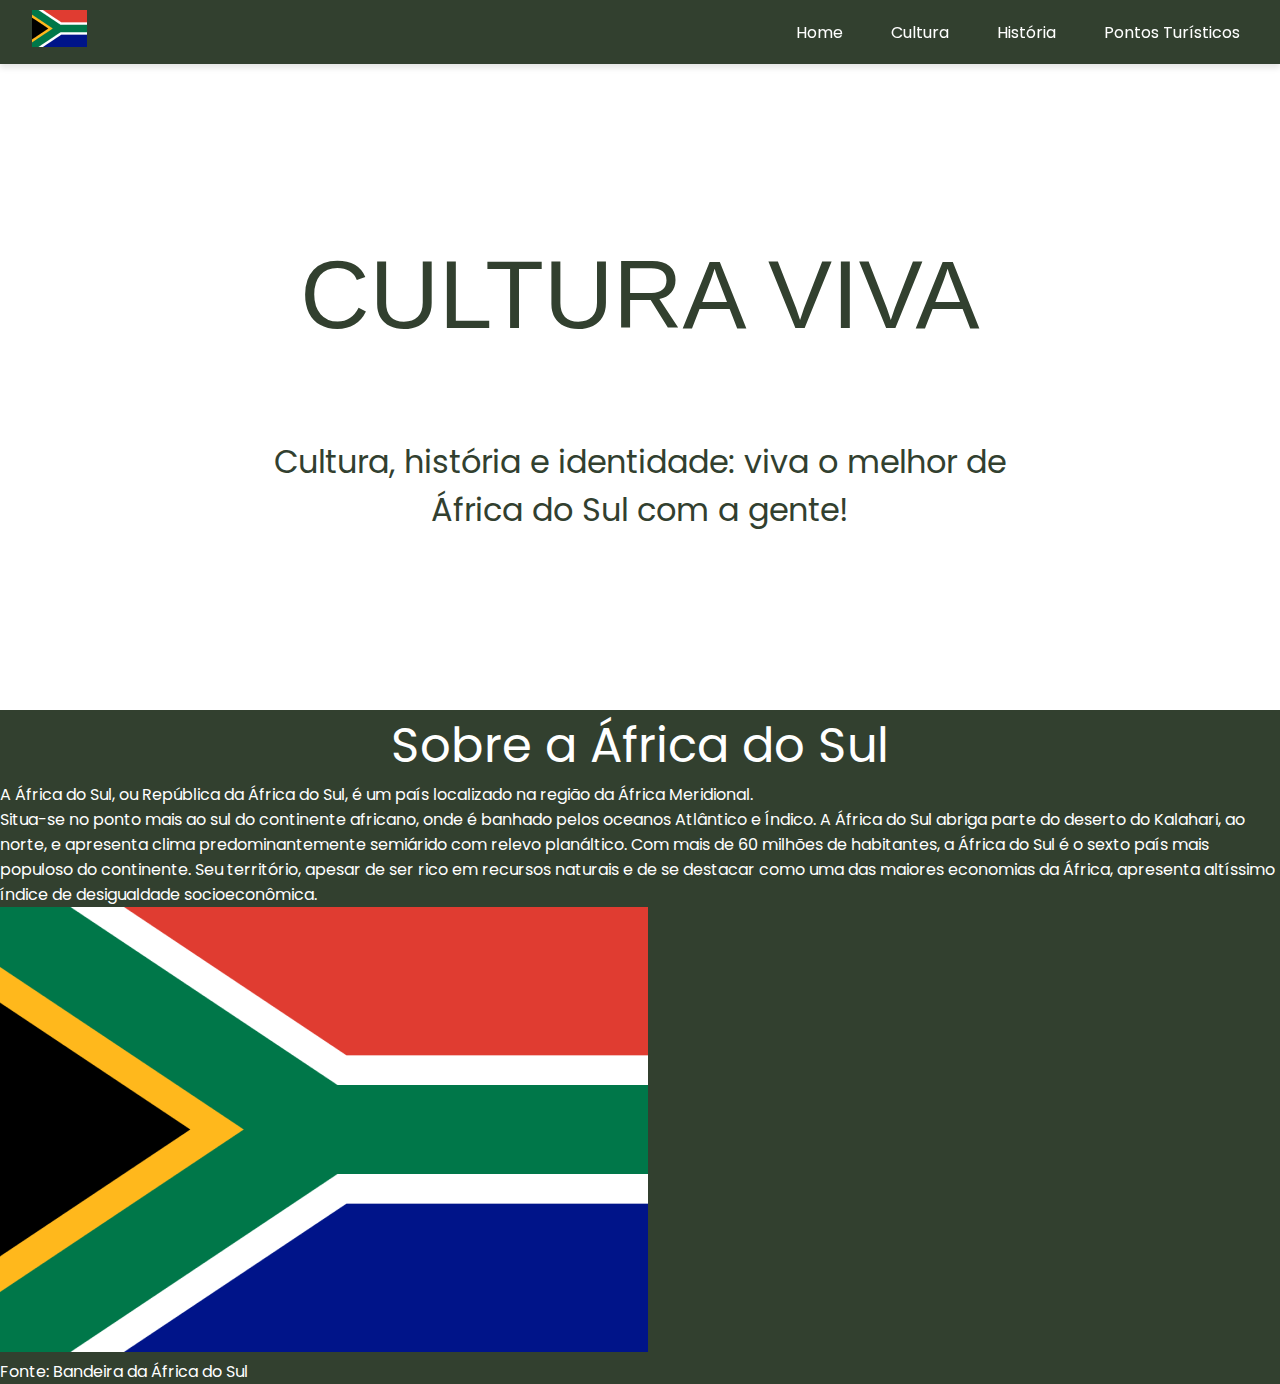
<file: index.html>
<!DOCTYPE html>
<html lang="en">
<head>
    <meta charset="UTF-8">
    <meta name="viewport" content="width=device-width, initial-scale=1.0">
    <link rel="stylesheet" href="style.css">
    <link rel="preconnect" href="https://fonts.googleapis.com">
    <link rel="preconnect" href="https://fonts.gstatic.com" crossorigin>
    <link href="https://fonts.googleapis.com/css2?family=Afacad+Flux:wght@100..1000&family=Poppins:ital,wght@0,100;0,200;0,300;0,400;0,500;0,600;0,700;0,800;0,900;1,100;1,200;1,300;1,400;1,500;1,600;1,700;1,800;1,900&display=swap" rel="stylesheet">
    <title>Sobre África do Sul</title>
</head>
<body>
    <main>
        <section class="navbar">
            <nav>
                <div class="logo">
                    <a href="/index.html"><img src="logo.img.png" alt="Logo do projeto"></a>
                </div>

                <ul>
                    <li>
                        <a href="/index.html">Home</a>
                    </li>
                    <li>
                        <a href="./cultura.html">Cultura</a>
                    </li>
                    <li>
                        <a href="./historia.html">História</a>
                    </li>
                    <li>
                        <a href="./pontos-turisticos.html">Pontos Turísticos</a>
                    </li>
                </ul>
            </nav>
        </section>

        <div class="maincontainer">
        <section class="landing">
            <div>
                <h1 class="title">CULTURA VIVA</h1>
                <h2 class="subtitle">Cultura, história e identidade: viva o melhor de África do Sul com a gente!</h2>
            </div>
        </section>

        <section class="mainverde">
            <div class="title">
                <p>Sobre a África do Sul</p>
            </div>

            <div class="conteudo">

                <p>A África do Sul, ou República da África do Sul, é um país localizado na região da África Meridional. <br> Situa-se no ponto mais ao sul do continente africano, onde é banhado pelos oceanos Atlântico e Índico. A África do Sul abriga parte do deserto do Kalahari, ao norte, e apresenta clima predominantemente semiárido com relevo planáltico. 
                    Com mais de 60 milhões de habitantes, a África do Sul é o sexto país mais populoso do continente. Seu território, apesar de ser rico em recursos naturais e de se destacar como uma das maiores economias da África, apresenta altíssimo índice de desigualdade socioeconômica.
                </p>
            </div>

            <div class="conteudobandeira">
                <img src="./bandeira.png" alt="Bandeira">
                <p>Fonte: Bandeira da África do Sul</p>
            </div>
            

        
        </section>
        </div>
    </main>
</body>
</html>
</file>
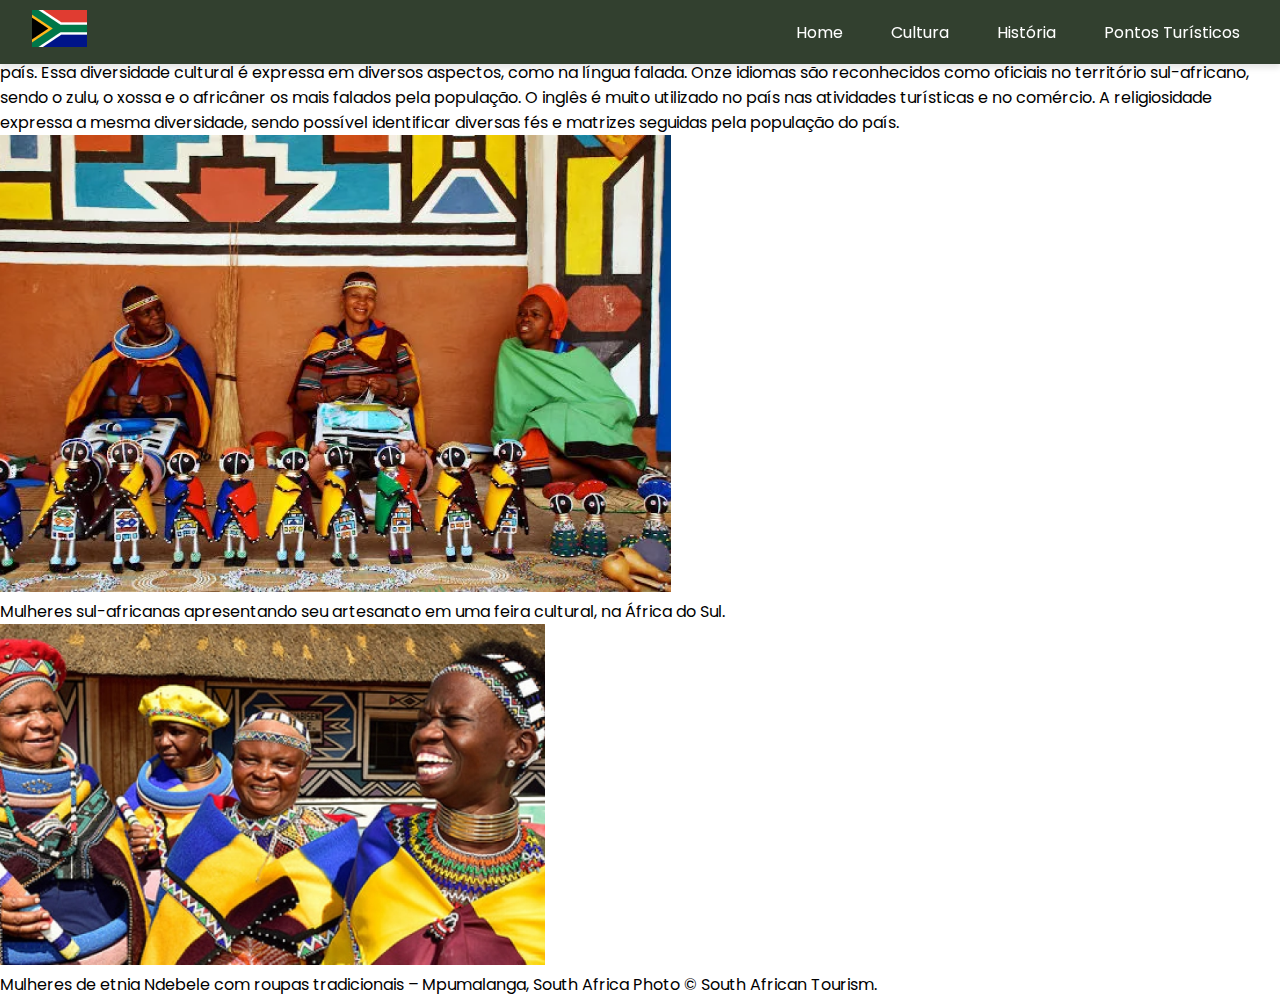
<file: cultura.html>
<!DOCTYPE html>
<html lang="en">
<head>
    <meta charset="UTF-8">
    <meta name="viewport" content="width=device-width, initial-scale=1.0">
    <link rel="stylesheet" href="style.css">
    <link rel="preconnect" href="https://fonts.googleapis.com">
    <link rel="preconnect" href="https://fonts.gstatic.com" crossorigin>
    <link href="https://fonts.googleapis.com/css2?family=Afacad+Flux:wght@100..1000&family=Poppins:ital,wght@0,100;0,200;0,300;0,400;0,500;0,600;0,700;0,800;0,900;1,100;1,200;1,300;1,400;1,500;1,600;1,700;1,800;1,900&display=swap" rel="stylesheet">
    <title>Cultura</title>
</head>
<body>
    <main>
        <section class="navbar">
            <nav>
                <div class="logo">
                    <a href="/index.html"><img src="logo.img.png" alt="Logo do projeto"></a>
                </div>

                <ul>
                    <li>
                        <a href="/index.html">Home</a>
                    </li>
                    <li>
                        <a href="./cultura.html">Cultura</a>
                    </li>
                    <li>
                        <a href="./historia.html">História</a>
                    </li>
                    <li>
                        <a href="./pontos-turisticos.html">Pontos Turísticos</a>
                    </li>
                </ul>
            </nav>
        </section>

        <section class="maincontainer">
            <div class="title">
                <h2>Cultura</h2>
            </div>
            <div class="text">
                <p>A África do Sul detém uma das culturas mais diversas do continente africano, com tradições e costumes herdados principalmente das populações originárias do país.

                    Essa diversidade cultural é expressa em diversos aspectos, como na língua falada. Onze idiomas são reconhecidos como oficiais no território sul-africano, sendo o zulu, o xossa e o africâner os mais falados pela população. O inglês é muito utilizado no país nas atividades turísticas e no comércio.
                   
                   A religiosidade expressa a mesma diversidade, sendo possível identificar diversas fés e matrizes seguidas pela população do país.
                   
                </p>
                <img src="./img cultura.png" alt="Imagem Cultura">
                <p>Mulheres sul-africanas apresentando seu artesanato em uma feira cultural, na África do Sul.</p>

                <img src="./img cultura 2.png" alt="Imagem Cultura 2">
                <p>Mulheres de etnia Ndebele com roupas tradicionais – Mpumalanga, South Africa Photo © South African Tourism.</p>
            </div>

            
        </section>
    </main>
</body>
</html>
</file>
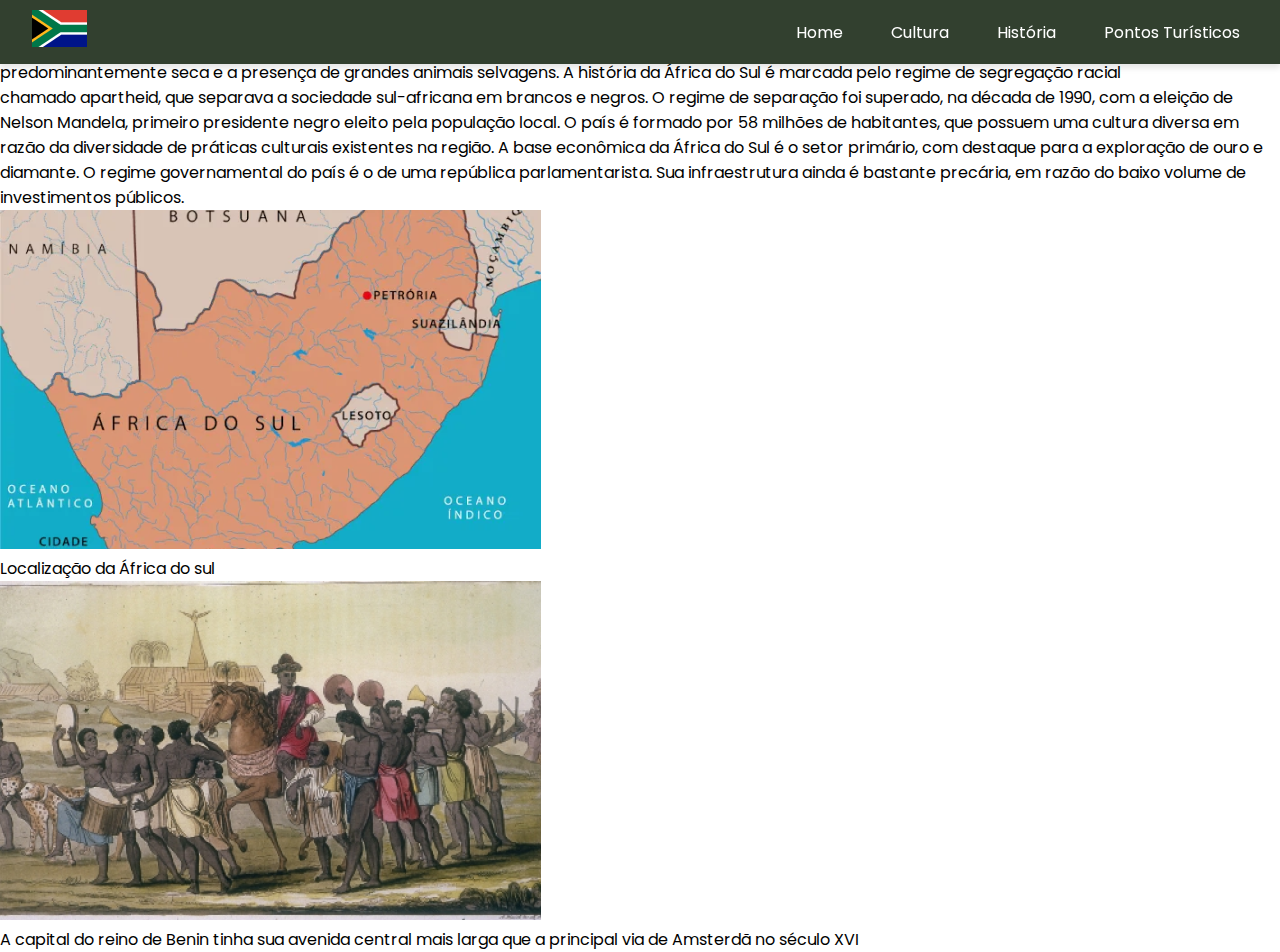
<file: historia.html>
<!DOCTYPE html>
<html lang="en">
<head>
    <meta charset="UTF-8">
    <meta name="viewport" content="width=device-width, initial-scale=1.0">
    <link rel="stylesheet" href="style.css">
    <link rel="preconnect" href="https://fonts.googleapis.com">
    <link rel="preconnect" href="https://fonts.gstatic.com" crossorigin>
    <link href="https://fonts.googleapis.com/css2?family=Afacad+Flux:wght@100..1000&family=Poppins:ital,wght@0,100;0,200;0,300;0,400;0,500;0,600;0,700;0,800;0,900;1,100;1,200;1,300;1,400;1,500;1,600;1,700;1,800;1,900&display=swap" rel="stylesheet">
    <title>História</title>
</head>
<body>
    <main>
        <section class="navbar">
            <nav>
                <div class="logo">
                    <a href="/index.html"><img src="logo.img.png" alt="Logo do projeto"></a>
                </div>

                <ul>
                    <li>
                        <a href="/index.html">Home</a>
                    </li>
                    <li>
                        <a href="./cultura.html">Cultura</a>
                    </li>
                    <li>
                        <a href="./historia.html">História</a>
                    </li>
                    <li>
                        <a href="./pontos-turisticos.html">Pontos Turísticos</a>
                    </li>
                </ul>
            </nav>
        </section>

        <section class="maincontainer">
            <div class="title">
                <h2>História</h2>
            </div>
            <div class="text">
                <p>A África do Sul é um país localizado na porção sul da África. Ela é banhada pelos oceanos Atlântico e Índico, possui um clima temperado, uma vegetação predominantemente seca e a presença de grandes animais selvagens. A história da África do Sul é marcada pelo regime de segregação racial chamado apartheid, que separava a sociedade sul-africana em brancos e negros. O regime de separação foi superado, na década de 1990, com a eleição de Nelson Mandela, primeiro presidente negro eleito pela população local.


                    O país é formado por 58 milhões de habitantes, que possuem uma cultura diversa em razão da diversidade de práticas culturais existentes na região. A base econômica da África do Sul é o setor primário, com destaque para a exploração de ouro e diamante. O regime governamental do país é o de uma república parlamentarista. Sua infraestrutura ainda é bastante precária, em razão do baixo volume de investimentos públicos.
                </p>

                <img src="./img historia.png" alt="Imagem História">
                <p>Localização da África do sul </p>

                <img src="./img historia 2.png" alt="Imagem História 2">
                <p>A capital do reino de Benin tinha sua avenida central mais larga que a principal via de Amsterdã no século XVI</p>
            </div>
        </section>
    </main>
</body>
</html>
</file>
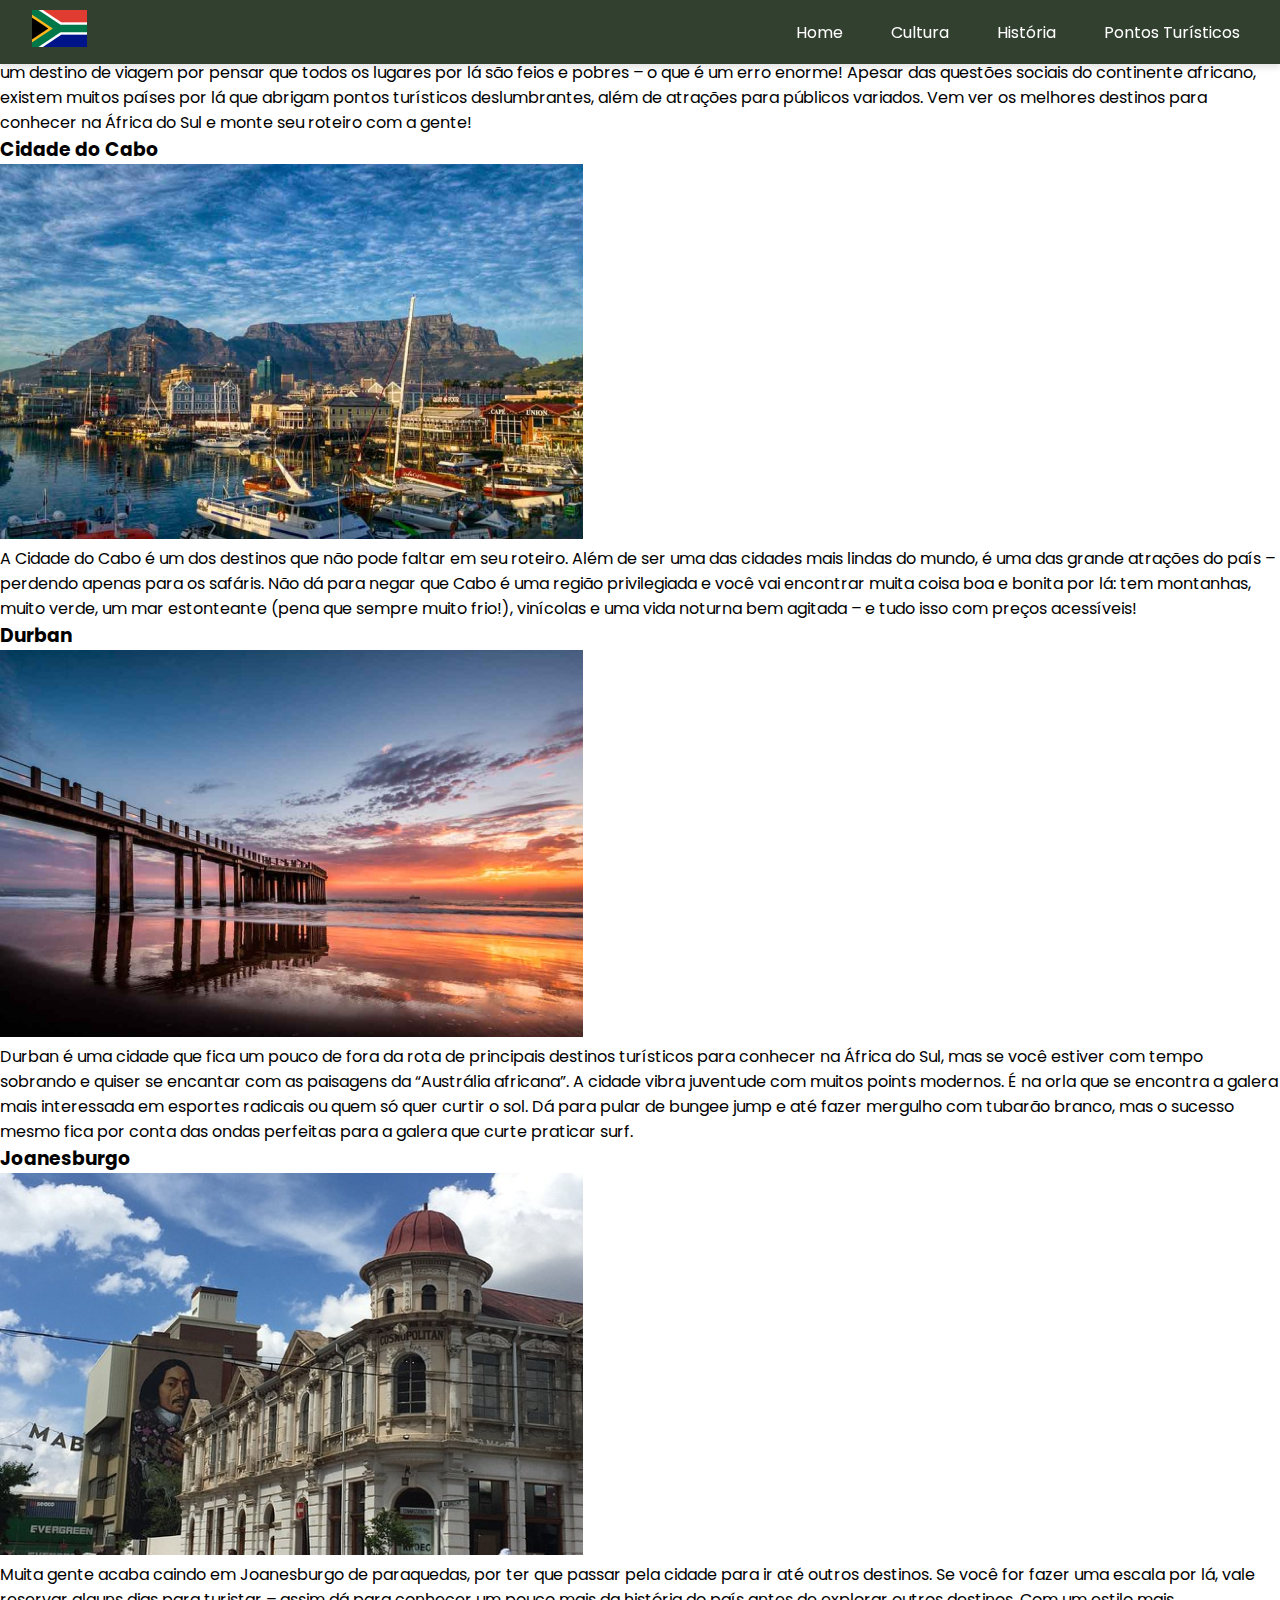
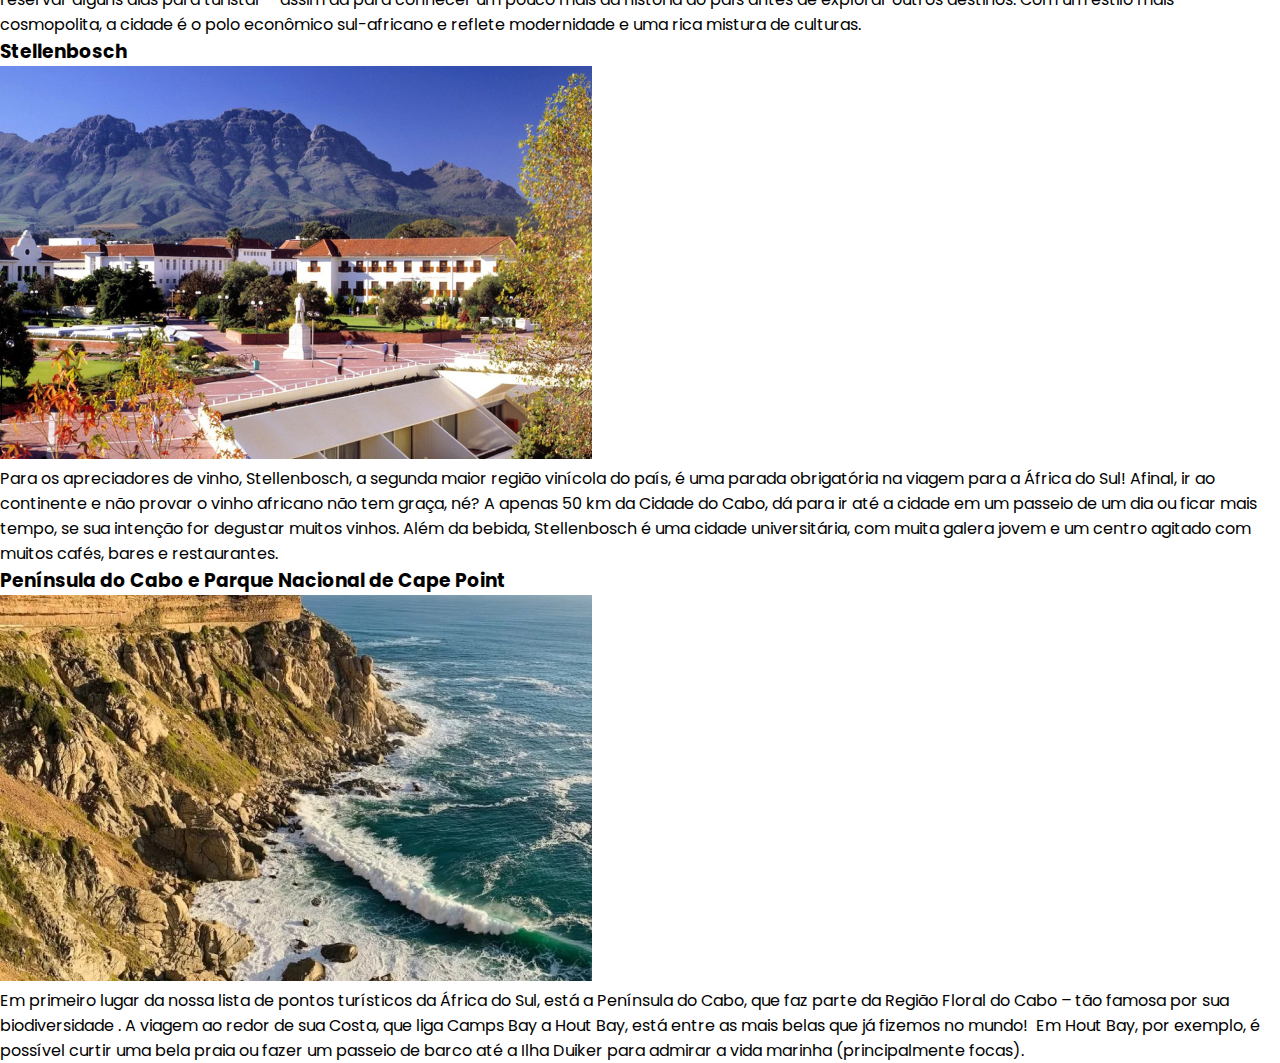
<file: pontos-turisticos.html>
<!DOCTYPE html>
<html lang="en">
<head>
    <meta charset="UTF-8">
    <meta name="viewport" content="width=device-width, initial-scale=1.0">
    <link rel="stylesheet" href="style.css">
    <link rel="preconnect" href="https://fonts.googleapis.com">
    <link rel="preconnect" href="https://fonts.gstatic.com" crossorigin>
    <link href="https://fonts.googleapis.com/css2?family=Afacad+Flux:wght@100..1000&family=Poppins:ital,wght@0,100;0,200;0,300;0,400;0,500;0,600;0,700;0,800;0,900;1,100;1,200;1,300;1,400;1,500;1,600;1,700;1,800;1,900&display=swap" rel="stylesheet">
    <title>Pontos Turísticos</title>
</head>
<body>
    <main>
        <section class="navbar">
            <nav>
                <div class="logo">
                    <a href="/index.html"><img src="logo.img.png" alt="Logo do projeto"></a>
                </div>

                <ul>
                    <li>
                        <a href="/index.html">Home</a>
                    </li>
                    <li>
                        <a href="./cultura.html">Cultura</a>
                    </li>
                    <li>
                        <a href="./historia.html">História</a>
                    </li>
                    <li>
                        <a href="./pontos-turisticos.html">Pontos Turísticos</a>
                    </li>
                </ul>
            </nav>
        </section>

        <section class="maincontainer">
            <div class="title">
                <h2>Pontos Turísticos</h2>
            </div>
            <div class="text">
                <p>A África é agraciada com muitas paisagens incríveis e uma fauna inigualável, e isso não é surpresa para ninguém. Mas muita gente ainda não cogita o país como um destino de viagem por pensar que todos os lugares por lá são feios e pobres – o que é um erro enorme!
                 Apesar das questões sociais do continente africano, existem muitos países por lá que abrigam pontos turísticos deslumbrantes, além de atrações para públicos variados. Vem ver os melhores destinos para conhecer na África do Sul e monte seu roteiro com a gente!</p>
            </div>

            <div class="conteudo">
                <h3>Cidade do Cabo</h3>
                <img src="./img1-PT.png" alt="img1">
                <p>A Cidade do Cabo é um dos destinos que não pode faltar em seu roteiro. Além de ser uma das cidades mais lindas do mundo, é uma das grande atrações do país – perdendo apenas para os safáris.

                    Não dá para negar que Cabo é uma região privilegiada e você vai encontrar muita coisa boa e bonita por lá: tem montanhas, muito verde, um mar estonteante (pena que sempre muito frio!), vinícolas e uma vida noturna bem agitada – e tudo isso com preços acessíveis!</p>

                <h3>Durban</h3>
                <img src="./img2-PT.png" alt="img2">
                <p>Durban é uma cidade que fica um pouco de fora da rota de principais destinos turísticos para conhecer na África do Sul, mas se você estiver com tempo sobrando e quiser se encantar com as paisagens da “Austrália africana”.
                    A cidade vibra juventude com muitos points modernos. É na orla que se encontra a galera mais interessada em esportes radicais ou quem só quer curtir o sol. Dá para pular de bungee jump e até fazer mergulho com tubarão branco, mas o sucesso mesmo fica por conta das ondas perfeitas para a galera que curte praticar surf.</p>  

                <h3>Joanesburgo</h3>
                <img src="./img3-PT.png" alt="img3">
                <p>Muita gente acaba caindo em Joanesburgo de paraquedas, por ter que passar pela cidade para ir até outros destinos. Se você for fazer uma escala por lá, vale reservar alguns dias para turistar – assim dá para conhecer um pouco mais da história do país antes de explorar outros destinos.

                    Com um estilo mais cosmopolita, a cidade é o polo econômico sul-africano e reflete modernidade e uma rica mistura de culturas.</p>

                <h3>Stellenbosch</h3>
                <img src="./img4-PT.png" alt="img4">
                <p>Para os apreciadores de vinho, Stellenbosch, a segunda maior região vinícola do país, é uma parada obrigatória na viagem para a África do Sul! Afinal, ir ao continente e não provar o vinho africano não tem graça, né?

                    A apenas 50 km da Cidade do Cabo, dá para ir até a cidade em um passeio de um dia ou ficar mais tempo, se sua intenção for degustar muitos vinhos. Além da bebida, Stellenbosch é uma cidade universitária, com muita galera jovem e um centro agitado com muitos cafés, bares e restaurantes.</p>

                <h3>Península do Cabo e Parque Nacional de Cape Point</h3>
                <img src="./img5-PT.png" alt="img5">
                <p>Em primeiro lugar da nossa lista de pontos turísticos da África do Sul, está a Península do Cabo, que faz parte da Região Floral do Cabo – tão famosa por sua biodiversidade .

                    A viagem ao redor de sua Costa, que liga Camps Bay a Hout Bay, está entre as mais belas que já fizemos no mundo! 
                    Em Hout Bay, por exemplo, é possível curtir uma bela praia ou fazer um passeio de barco até a Ilha Duiker para admirar a vida marinha (principalmente focas).</p>
            </div>
        </section>
    </main>
</body>
</html>
</file>
<file: style.css>
@import url('https://fonts.googleapis.com/css2?family=Afacad+Flux:wght@100..1000&family=Poppins:ital,wght@0,100;0,200;0,300;0,400;0,500;0,600;0,700;0,800;0,900;1,100;1,200;1,300;1,400;1,500;1,600;1,700;1,800;1,900&display=swap');

* {
    margin: 0;
    padding: 0;
    box-sizing: border-box;
    font-family: 'Poppins', sans-serif;
}

:root {
    --bg-green: #32402F;
    

}

.navbar {
    position: fixed;
    top: 0;
    width: 100%;
    height: 4rem;
    background: linear-gradient;
    display: flex;
    justify-content: space-between;
    align-items: center;
    padding: 0 2rem;
    box-shadow: 0 4px 6px rgba(0, 0, 0, 0.1);
    z-index: 1000;
    transition: background 0.3s ease-in-out;
    background-color: #32402F;
}

.navbar nav .logo {
    display: flex;
    align-items: center;
}

.navbar nav {
    display: flex;
    align-items: center;
    width: 100%;
    justify-content: space-between;
}

.navbar nav ul {
    list-style-type: none;
    display: flex;
    justify-content: flex-end;
    align-items: center;
    gap: 2rem; /* gap pros links */
    position: relative;
}

.navbar nav ul li {
    padding: 0.5rem 0.5rem;
    position: relative;
}

.navbar nav ul a {
    color: white;
    text-decoration: none;
    font-weight: 400;
    font-size: 1rem;
    transition: color 0.3s ease-in-out;
    font-family: 'Poppins', sans-serif;
}


.maincontainer .landing .title {
    font-size: 6rem;
    font-family: 'Righteous', sans-serif;
    color: #32402F;
    text-align: center;
    animation: slideUpDown 2s ease-in-out infinite;
    display: inline-block;
}

.maincontainer .landing .subtitle {
    font-size: 2rem;
    text-align: center;
    
}

.mainverde {
    background-color: #32402F;
   
}

.mainverde .title {
    font-size: 3rem;
    color: white;
    text-align: center;
}

.mainverde img {
    flex: 0.5;
}

.mainverde .conteudo {
    color: white;
    display: flex;
    gap: 2rem; 
} 
.mainverde .conteudobandeira {
    color: white;
}



.landing {
    margin-top: 4rem;
    padding: 11rem 0;
    text-align: center;
}

.landing h1 {
    font-size: 9.375rem;
    text-align: center;
    color: var(--bg-green);
    font-weight: 400;
    height: 12.375rem;
    left: 17.188rem;
    top: 12.188rem;
}

.landing h2 {
    font-size: 2.813rem;
    color: var(--bg-green);
    text-align: center;
    line-height: normal;
    width: 48.75rem;
    font-weight: 400;
    margin: 0 auto;;
}
</file>
